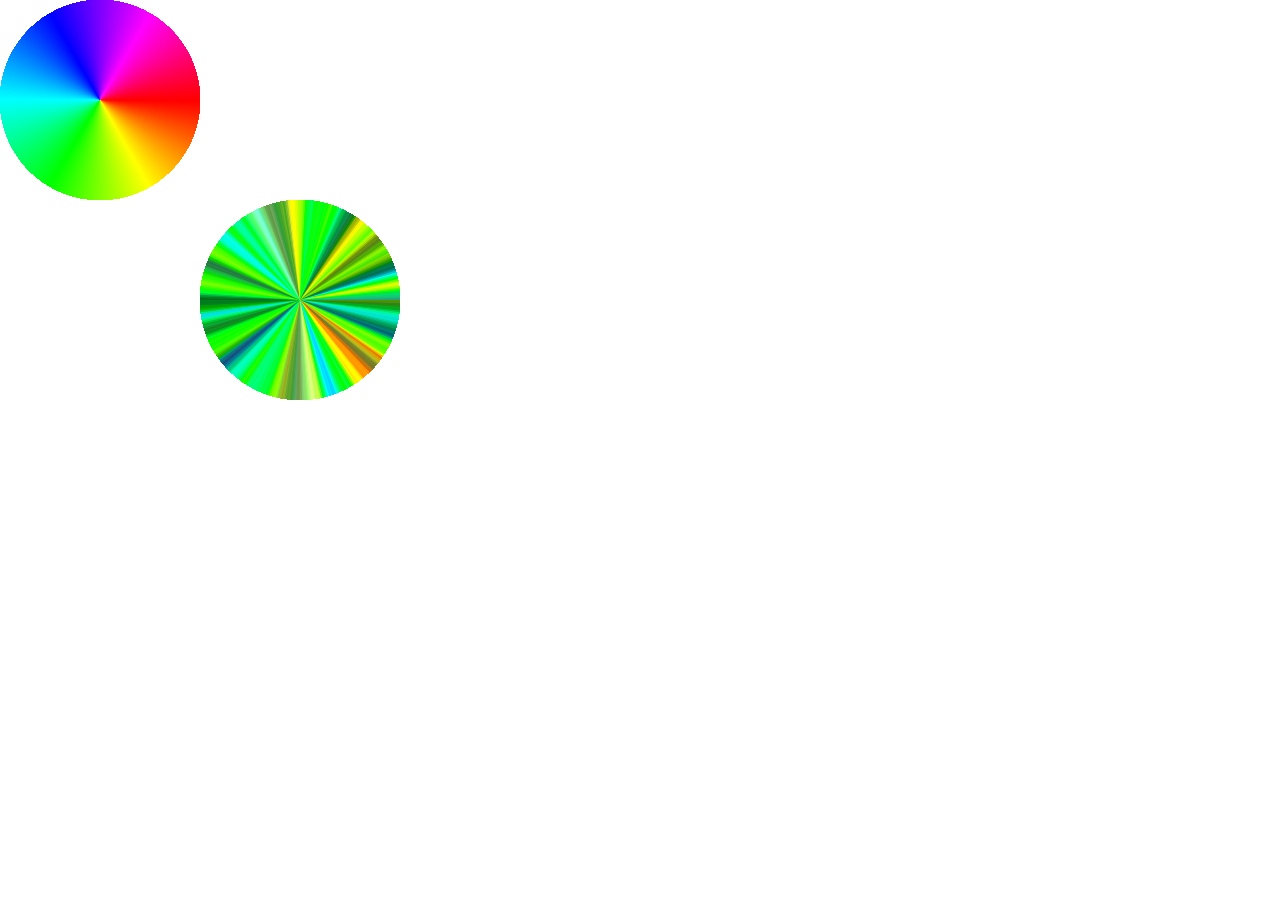
<file: sketches/a3color wheel/index.html>
<!DOCTYPE html>
<html lang="en">
  <head>
    <meta charset="utf-8" />
    <meta name="viewport" content="width=device-width, initial-scale=1.0">

    <title>Sketch</title>

    <link rel="stylesheet" type="text/css" href="style.css">

    <script src="libraries/p5.min.js"></script>
    <script src="libraries/p5.sound.min.js"></script>
  </head>

  <body>
    <script src="sketch.js"></script>
  </body>
</html>
</file>
<file: sketches/a3color wheel/style.css>
html, body {
  margin: 0;
  padding: 0;
}

canvas {
  display: block;
}
</file>
